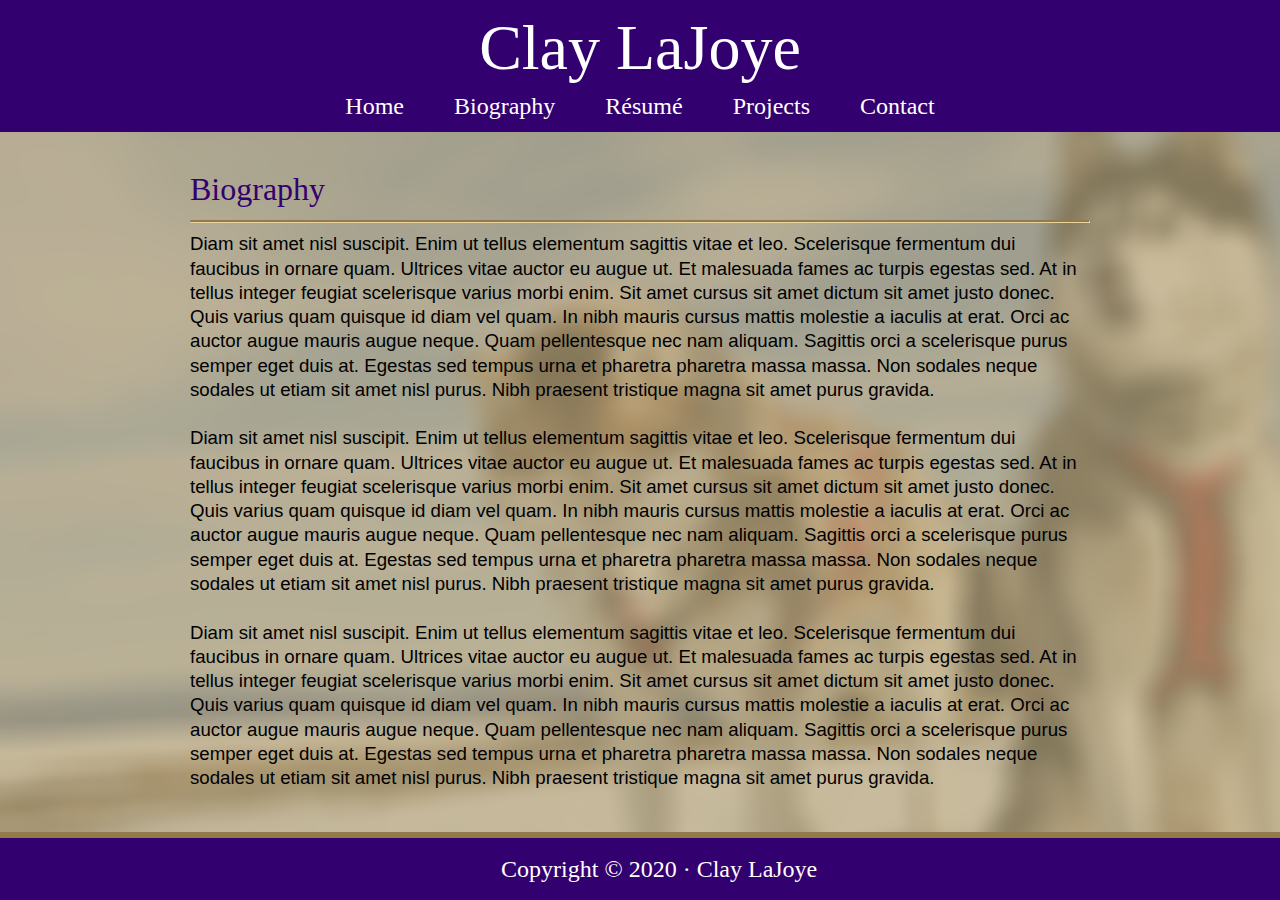
<file: biography.html>
<!--
 Name: Clay LaJoye
 Date: 09.01.20
 Section: CSE 190E
 This is biography.html. It is the biography page and contains my biography.
 It also has a background.
-->
<!DOCTYPE html>
<html lang="en-us">
	<head>
		<meta charset="UTF-8">
		<link href="styles/reset.css" rel="stylesheet"/>
		<link href="styles/layout.css" rel="stylesheet"/>
		<link href="styles/style.css" rel="stylesheet"/>
		<title>Clay LaJoye</title>
	</head>
	<body class="container" id="bio">
		<header>
			<h1>Clay LaJoye</h1>
			<nav>
				<ul class="navbar">
					<li><a href="index.html">Home</a></li>
					<li><a href="biography.html">Biography</a></li>
					<li><a href="resume.html">Résumé</a></li>
					<li><a href="projects.html">Projects</a></li>
          <li><a href="contact.html">Contact</a></li>
				</ul>
			</nav>
		</header>
		<main>
			<div class="main-space">
		  <h2>Biography</h2><hr/>
			<p>
				Diam sit amet nisl suscipit. Enim ut tellus elementum sagittis vitae
				et leo. Scelerisque fermentum dui faucibus in ornare quam. Ultrices
				vitae auctor eu augue ut. Et malesuada fames ac turpis egestas sed.
				At in tellus integer feugiat scelerisque varius morbi enim. Sit amet
				cursus sit amet dictum sit amet justo donec. Quis varius quam quisque
				id diam vel quam. In nibh mauris cursus mattis molestie a iaculis at
				erat. Orci ac auctor augue mauris augue neque. Quam pellentesque nec
				nam aliquam. Sagittis orci a scelerisque purus semper eget duis at.
				Egestas sed tempus urna et pharetra pharetra massa massa. Non sodales
				neque sodales ut etiam sit amet nisl purus. Nibh praesent tristique
				magna sit amet purus gravida.</p>
			<br>
			<p>Diam sit amet nisl suscipit. Enim ut tellus elementum sagittis vitae
				et leo. Scelerisque fermentum dui faucibus in ornare quam. Ultrices
				vitae auctor eu augue ut. Et malesuada fames ac turpis egestas sed.
				At in tellus integer feugiat scelerisque varius morbi enim. Sit amet
				cursus sit amet dictum sit amet justo donec. Quis varius quam quisque
				id diam vel quam. In nibh mauris cursus mattis molestie a iaculis at
				erat. Orci ac auctor augue mauris augue neque. Quam pellentesque nec
				nam aliquam. Sagittis orci a scelerisque purus semper eget duis at.
				Egestas sed tempus urna et pharetra pharetra massa massa. Non sodales
				neque sodales ut etiam sit amet nisl purus. Nibh praesent tristique
				magna sit amet purus gravida.</p>
			<br>
			<p>Diam sit amet nisl suscipit. Enim ut tellus elementum sagittis vitae
				et leo. Scelerisque fermentum dui faucibus in ornare quam. Ultrices
				vitae auctor eu augue ut. Et malesuada fames ac turpis egestas sed.
				At in tellus integer feugiat scelerisque varius morbi enim. Sit amet
				cursus sit amet dictum sit amet justo donec. Quis varius quam quisque
				id diam vel quam. In nibh mauris cursus mattis molestie a iaculis at
				erat. Orci ac auctor augue mauris augue neque. Quam pellentesque nec
				nam aliquam. Sagittis orci a scelerisque purus semper eget duis at.
				Egestas sed tempus urna et pharetra pharetra massa massa. Non sodales
				neque sodales ut etiam sit amet nisl purus. Nibh praesent tristique
				magna sit amet purus gravida.</p>
			</div>
		</main>
		<footer>
			<p>Copyright &COPY; 2020  &middot;  Clay LaJoye</p>
		</footer>
	</body>
</html>
</file>
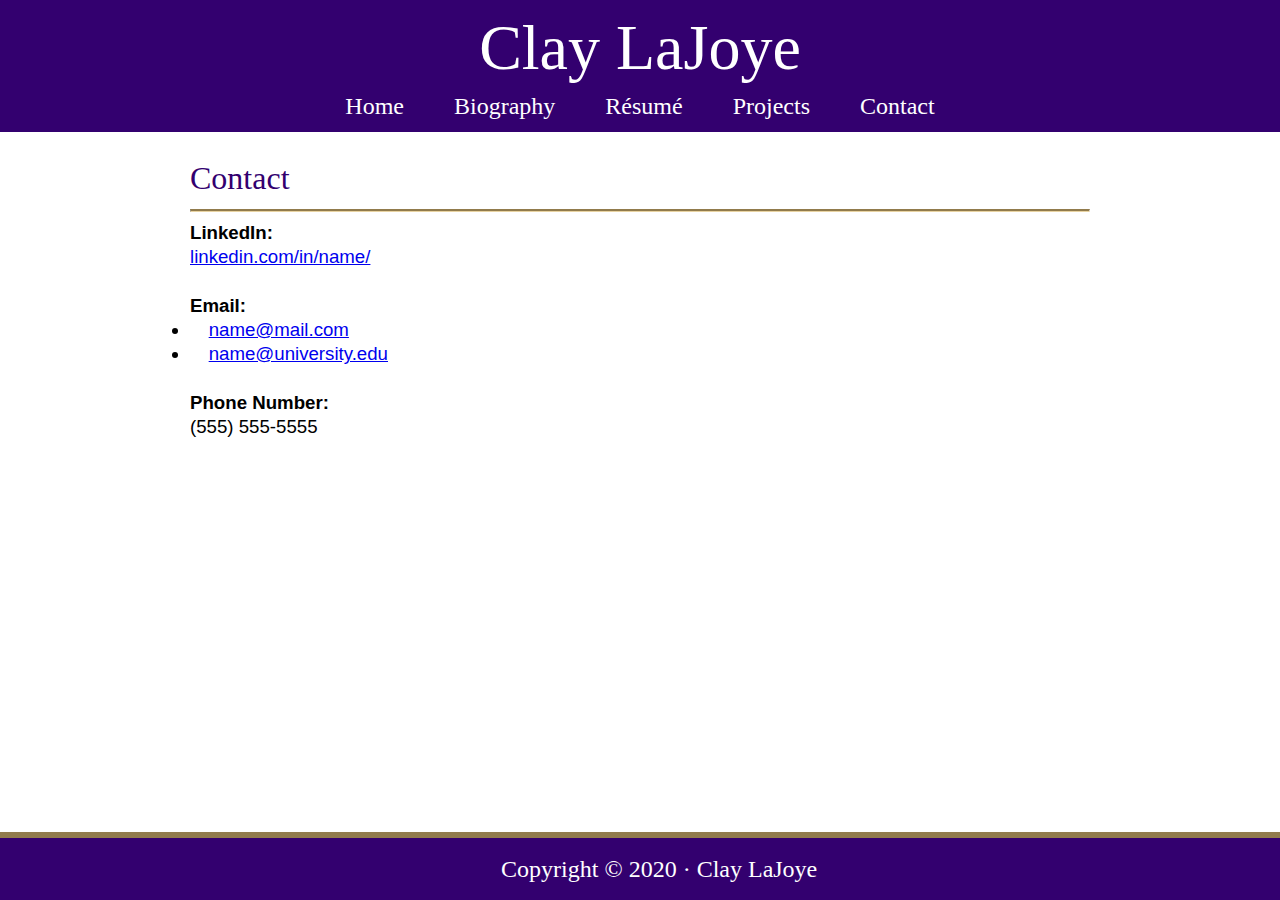
<file: contact.html>
<!--
 Name: Clay LaJoye
 Date: 09.01.20
 Section: CSE 190E
 This is contact.html. It is the contact page and contains my contact information.
 It also uses external links and mailto.
-->
<!DOCTYPE html>
<html lang="en-us">
	<head>
		<meta charset="UTF-8">
		<link href="styles/reset.css" rel="stylesheet"/>
		<link href="styles/layout.css" rel="stylesheet"/>
		<link href="styles/style.css" rel="stylesheet"/>
		<title>Clay LaJoye</title>
	</head>
	<body class="container">
		<header>
			<h1>Clay LaJoye</h1>
			<nav>
				<ul class="navbar">
					<li><a href="index.html">Home</a></li>
					<li><a href="biography.html">Biography</a></li>
					<li><a href="resume.html">Résumé</a></li>
					<li><a href="projects.html">Projects</a></li>
          <li><a href="contact.html">Contact</a></li>
				</ul>
			</nav>
		</header>
		<main>
			<div class="main-space">
  			<h2>Contact</h2><hr/>
  			<div class=contacts><p>LinkedIn:</div> <a href="https://www.linkedin.com/in/name/">linkedin.com/in/name/</a></p>
  			<br>
  			<div class=contacts><p>Email:</p></div>
				<ul class="emails">
					<li><a href="mailto:name@mail.com">name@mail.com</a></li>
					<li><a href="mailto:name@university.edu">name@university.edu</a></li>
				</ul>
				<br>
  			<div class=contacts><p>Phone Number:</div> (555) 555-5555</p>
			</div>
		</main>
		<footer>
			<p>Copyright &COPY; 2020  &middot;  Clay LaJoye</p>
		</footer>
	</body>
</html>
</file>
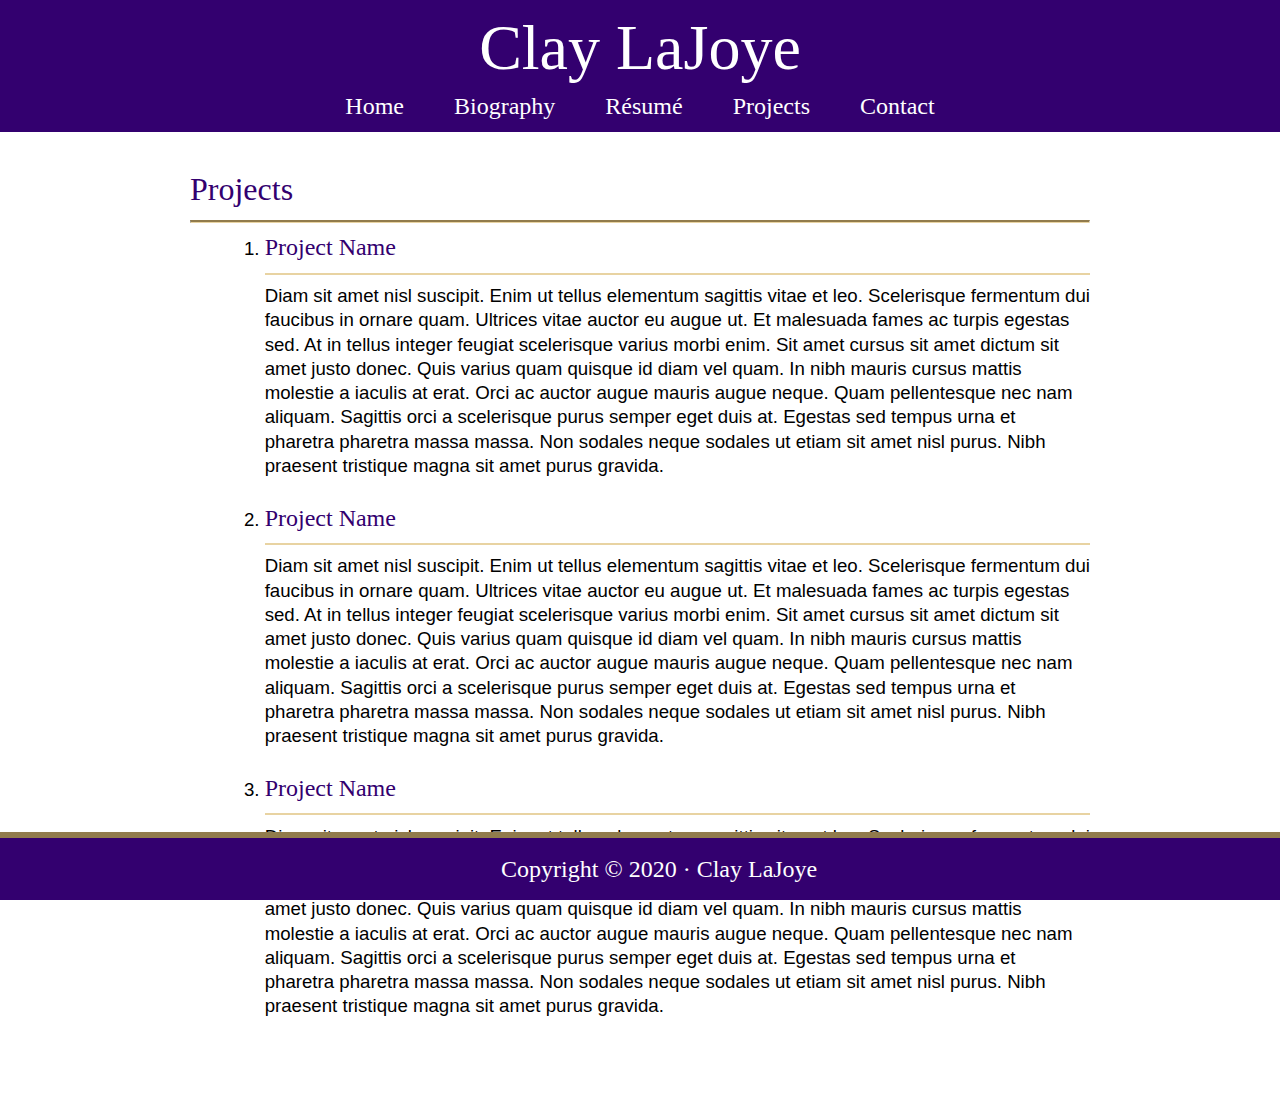
<file: projects.html>
<!--
 Name: Clay LaJoye
 Date: 09.01.20
 Section: CSE 190E
 This is projects.html. It is the projects page and contains my current and
 previous projects. It also has a ordered lists and images.
-->
<!DOCTYPE html>
<html lang="en-us">
	<head>
		<meta charset="UTF-8">
		<link href="styles/reset.css" rel="stylesheet"/>
		<link href="styles/layout.css" rel="stylesheet"/>
		<link href="styles/style.css" rel="stylesheet"/>
		<title>Clay LaJoye</title>
	</head>
	<body class="container">
		<header>
			<h1>Clay LaJoye</h1>
			<nav>
				<ul class="navbar">
					<li><a href="index.html">Home</a></li>
					<li><a href="biography.html">Biography</a></li>
					<li><a href="resume.html">Résumé</a></li>
					<li><a href="projects.html">Projects</a></li>
          <li><a href="contact.html">Contact</a></li>
				</ul>
			</nav>
		</header>
		<main>
			<div class="main-space">
			<h2>Projects</h2><hr/>
			<div class="projects-body">
			<ol class="projects-list">
			<li><h3>Project Name</h3><hr/>
			<p>
				Diam sit amet nisl suscipit. Enim ut tellus elementum sagittis vitae
				et leo. Scelerisque fermentum dui faucibus in ornare quam. Ultrices
				vitae auctor eu augue ut. Et malesuada fames ac turpis egestas sed.
				At in tellus integer feugiat scelerisque varius morbi enim. Sit amet
				cursus sit amet dictum sit amet justo donec. Quis varius quam quisque
				id diam vel quam. In nibh mauris cursus mattis molestie a iaculis at
				erat. Orci ac auctor augue mauris augue neque. Quam pellentesque nec
				nam aliquam. Sagittis orci a scelerisque purus semper eget duis at.
				Egestas sed tempus urna et pharetra pharetra massa massa. Non sodales
				neque sodales ut etiam sit amet nisl purus. Nibh praesent tristique
				magna sit amet purus gravida.</p></li>
			<br>
			<li><h3>Project Name</h3><hr/>
			<p>Diam sit amet nisl suscipit. Enim ut tellus elementum sagittis vitae
				et leo. Scelerisque fermentum dui faucibus in ornare quam. Ultrices
				vitae auctor eu augue ut. Et malesuada fames ac turpis egestas sed.
				At in tellus integer feugiat scelerisque varius morbi enim. Sit amet
				cursus sit amet dictum sit amet justo donec. Quis varius quam quisque
				id diam vel quam. In nibh mauris cursus mattis molestie a iaculis at
				erat. Orci ac auctor augue mauris augue neque. Quam pellentesque nec
				nam aliquam. Sagittis orci a scelerisque purus semper eget duis at.
				Egestas sed tempus urna et pharetra pharetra massa massa. Non sodales
				neque sodales ut etiam sit amet nisl purus. Nibh praesent tristique
				magna sit amet purus gravida.</p></li>
			<br>
			<li><h3>Project Name</h3><hr/>
			<p>Diam sit amet nisl suscipit. Enim ut tellus elementum sagittis vitae
				et leo. Scelerisque fermentum dui faucibus in ornare quam. Ultrices
				vitae auctor eu augue ut. Et malesuada fames ac turpis egestas sed.
				At in tellus integer feugiat scelerisque varius morbi enim. Sit amet
				cursus sit amet dictum sit amet justo donec. Quis varius quam quisque
				id diam vel quam. In nibh mauris cursus mattis molestie a iaculis at
				erat. Orci ac auctor augue mauris augue neque. Quam pellentesque nec
				nam aliquam. Sagittis orci a scelerisque purus semper eget duis at.
				Egestas sed tempus urna et pharetra pharetra massa massa. Non sodales
				neque sodales ut etiam sit amet nisl purus. Nibh praesent tristique
				magna sit amet purus gravida.</p></li>
				</ol>
			</div>
			</div>
		</main>
		<footer>
			<p>Copyright &COPY; 2020  &middot;  Clay LaJoye</p>
		</footer>
	</body>
</html>
</file>
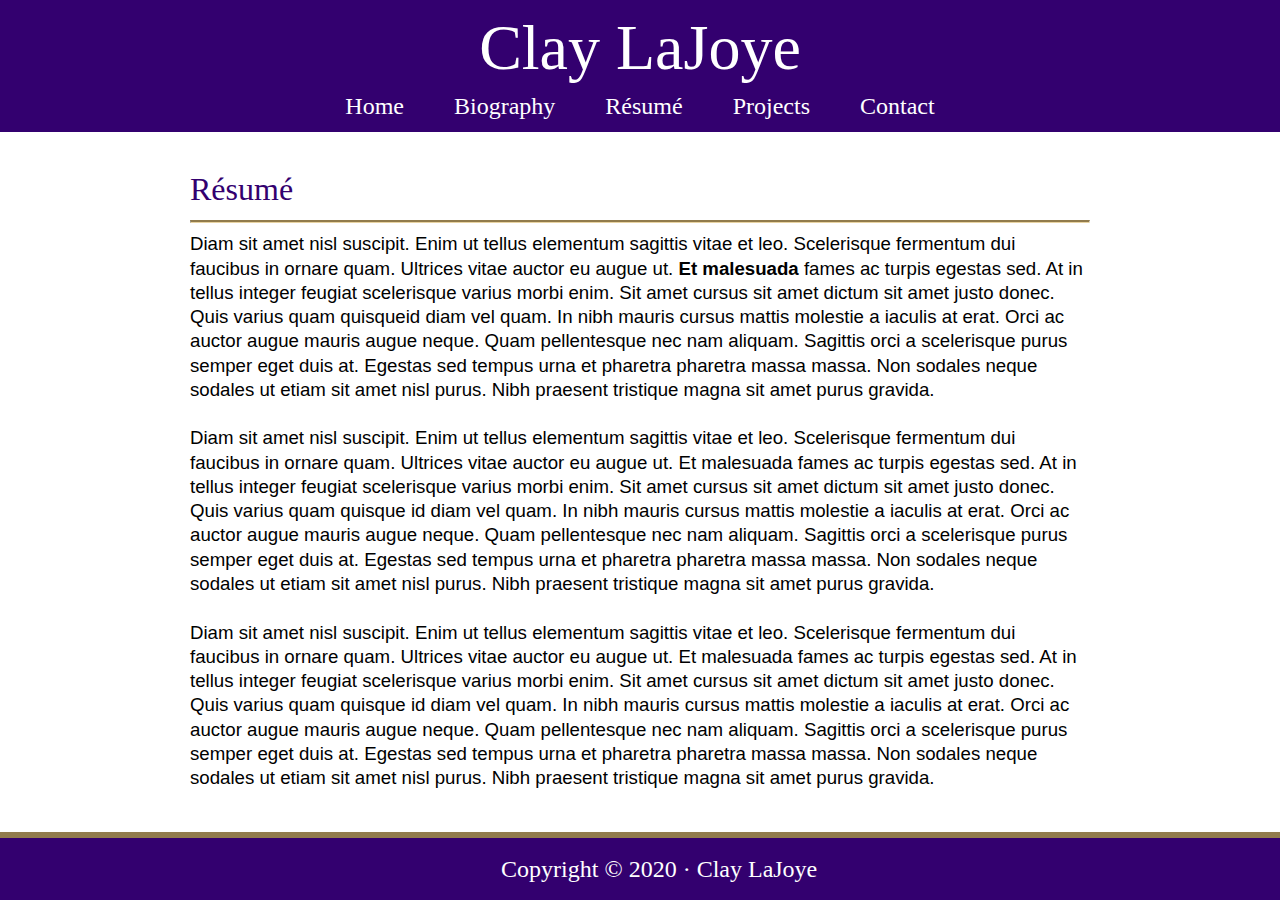
<file: resume.html>
<!--
 Name: Clay LaJoye
 Date: 09.01.20
 Section: CSE 190E
 This is resume.html. It is the resume page and contains my experience and achievements.
 It also has ordered and unordered lists.
-->
<!DOCTYPE html>
<html lang="en-us">
	<head>
		<meta charset="UTF-8">
		<link href="styles/reset.css" rel="stylesheet"/>
		<link href="styles/layout.css" rel="stylesheet"/>
		<link href="styles/style.css" rel="stylesheet"/>
		<title>Clay LaJoye</title>
	</head>
	<body class="container">
		<header>
			<h1>Clay LaJoye</h1>
			<nav>
				<ul class="navbar">
					<li><a href="index.html">Home</a></li>
					<li><a href="biography.html">Biography</a></li>
					<li><a href="resume.html">Résumé</a></li>
					<li><a href="projects.html">Projects</a></li>
          <li><a href="contact.html">Contact</a></li>
				</ul>
			</nav>
		</header>
		<main>
			<div class="main-space">
			<h2>Résumé</h2><hr/>
			<p>
				Diam sit amet nisl suscipit. Enim ut tellus elementum sagittis vitae
				et leo. Scelerisque fermentum dui faucibus in ornare quam. Ultrices
				vitae auctor eu augue ut. <span class="highlight">Et malesuada</span>
				fames ac turpis egestas sed. At in tellus integer feugiat scelerisque
				varius morbi enim. Sit amet cursus sit amet dictum sit amet justo
				donec. Quis varius quam quisqueid diam vel quam. In nibh mauris cursus
				mattis molestie a iaculis at erat. Orci ac auctor augue mauris augue
				neque. Quam pellentesque nec nam aliquam. Sagittis orci a scelerisque
				purus semper eget duis at. Egestas sed tempus urna et pharetra pharetra
				massa massa. Non sodales neque sodales ut etiam sit amet nisl purus.
				Nibh praesent tristique magna sit amet purus gravida.</p>
			<br>
			<p>Diam sit amet nisl suscipit. Enim ut tellus elementum sagittis vitae
				et leo. Scelerisque fermentum dui faucibus in ornare quam. Ultrices
				vitae auctor eu augue ut. Et malesuada fames ac turpis egestas sed.
				At in tellus integer feugiat scelerisque varius morbi enim. Sit amet
				cursus sit amet dictum sit amet justo donec. Quis varius quam quisque
				id diam vel quam. In nibh mauris cursus mattis molestie a iaculis at
				erat. Orci ac auctor augue mauris augue neque. Quam pellentesque nec
				nam aliquam. Sagittis orci a scelerisque purus semper eget duis at.
				Egestas sed tempus urna et pharetra pharetra massa massa. Non sodales
				neque sodales ut etiam sit amet nisl purus. Nibh praesent tristique
				magna sit amet purus gravida.</p>
			<br>
			<p>Diam sit amet nisl suscipit. Enim ut tellus elementum sagittis vitae
				et leo. Scelerisque fermentum dui faucibus in ornare quam. Ultrices
				vitae auctor eu augue ut. Et malesuada fames ac turpis egestas sed.
				At in tellus integer feugiat scelerisque varius morbi enim. Sit amet
				cursus sit amet dictum sit amet justo donec. Quis varius quam quisque
				id diam vel quam. In nibh mauris cursus mattis molestie a iaculis at
				erat. Orci ac auctor augue mauris augue neque. Quam pellentesque nec
				nam aliquam. Sagittis orci a scelerisque purus semper eget duis at.
				Egestas sed tempus urna et pharetra pharetra massa massa. Non sodales
				neque sodales ut etiam sit amet nisl purus. Nibh praesent tristique
				magna sit amet purus gravida.</p>
			</div>
		</main>
		<footer>
			<p>Copyright &COPY; 2020  &middot;  Clay LaJoye</p>
		</footer>
	</body>
</html>
</file>
<file: styles/style.css>
/*
  Name: Clay LaJoye
  Date: 09.01.20
  Section: CSE 190E
  This is the style.css page for my portfolio. It manages the styling of the
  elements on my website.
*/

/* ======== HEADER ======== */
header {
  background-color: rgb(51, 0, 111);
  color: white;
  padding-top: 1em;
}

header h1 {
  color: white;
  font-family: "Gabriola";
  font-size: 4em;
  text-align: center;
}

.navbar {
  list-style-type: none;
  margin: 0;
  padding: 0;
  overflow: hidden;
}

.navbar li {
  float: left;
}

.navbar li a {
  display: block;
  color: white;
  text-align: center;
  padding: 14px 25px;
  text-decoration: none;
  font-size: 1.5em;
}

.navbar li a:hover {
  background-color: rgb(145, 123, 76);
  color: white;
}

.navbar li a:active {
  background-color: rgb(145, 123, 76);
}

h2 {
  color: rgb(51, 0, 111);
  font-size: 24pt;
  font-family: "Franklin Gothic Medium";
}

/* ======== MAIN ======== */
.projects-body {
  padding-left: 4em;
}

.highlight {
  font-weight: bold;
}

.projects-body hr {
  border: 1px solid rgb(232, 211, 162);
}

h3 {
  color: rgb(51, 0, 111);
  font-size: 18pt;
  font-family: "Franklin Gothic Medium";
}

body#bio {
  width: 1920;
  height: 1080;
  background: url('../images/husky.png') fixed;
}

main {
  font-family: "Open Sans", sans-serif;
  margin: 3% 6%;
  font-size: 14pt;
}

hr {
  border-bottom: 1px solid rgb(232, 211, 162);
  border-top: 2px solid rgb(145, 123, 76);
}

.contacts {
  font-weight: bold;
}

.emails {
  list-style-type: disc;
  text-indent: 1em;
}

.projects-list {
  list-style-type: decimal;
}

img {
  float: left;
  margin: 0px 1.5em 1em 0px;
  width: 30%;
  border-color: rgb(145, 123, 76);
  border-width: 6px;
  border-style: solid;
}

/* ======== FOOTER ======== */
footer {
  background-color: rgb(51, 0, 111);
  color: white;
  font-family: "Gabriola";
  font-size: 1.5em;
  border-top-style: solid;
  border-top-color: rgb(145, 123, 76);
  border-top-width: 6px;
  text-align: center;
}
</file>
<file: styles/layout.css>
/*
  Name: Clay LaJoye
  Date: 09.01.20
  Section: CSE 190E
  This is the layout.css page for my portfolio. It builds the foundation for
  the layout of the entire website.
*/
.container {
  width: 100%;
  display: grid;
  justify-content: center;
  /*grid-template-rows: ;*/
}

header {
  grid-row: 1;
  display: grid;
  justify-content: center;
  width: 100%;
  position: fixed;
}

main {
  padding-top: 7em;
  padding-bottom: 2em;
  grid-row: 2;
  display: grid;
  justify-content: center;
  grid-template-columns: minmax(900px, 45%);
  /* grid-template-columns: minmax(960px, 50%); */
  /* padding-left: minmax(100px, 9%);
  padding-right: minmax(100px, 9%); */
  line-height: 1.3;
}

.main-space {
  grid-column: 1;
}


footer {
  position: fixed;
  left: 0;
  bottom: 0;
  width: 100%;
  padding: 0.8em;
  grid-row: 3;
}
</file>
